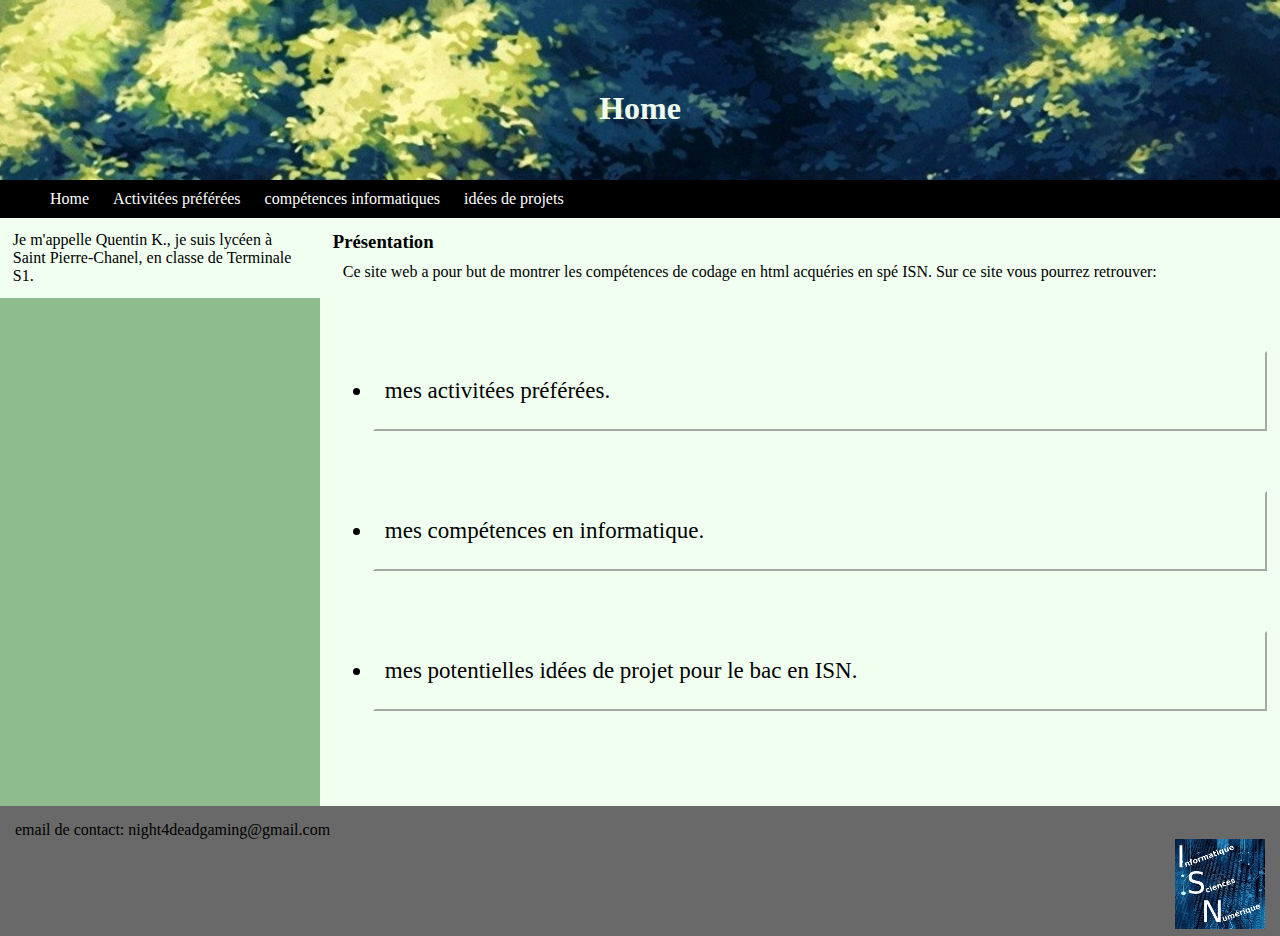
<file: index.html>
<!DOCTYPE html>
<html>
	<head>
		<link href="main.css" rel="stylesheet" type="text/css"/>
		<title>My Website: sommaire</title>
		<meta charset="UTF-8"/>
	</head>
	<body>
		<header>
			
			<h1>Home</h1>
		</header>
		
		<nav>
			<ul>
				<li><a href="index.html">Home</a></li>
				<li><a href="page2.html">Activitées préférées</a></li>
				<li><a href="page3.html">compétences informatiques</a></li>
				<li><a href="page4.html">idées de projets</a></li>
			</ul>
		</nav>
		
		<aside>
			<p>Je m'appelle Quentin K., je suis lycéen à Saint Pierre-Chanel, en classe de Terminale S1.</p>
		</aside>
		
		<section>
			<h3>Présentation</h3>
			<p>Ce site web a pour but de montrer les compétences de codage en html acquéries en spé ISN. Sur ce site vous pourrez retrouver:</p>
			<ul class="home">
				
				<li><a href="page2.html">mes activitées préférées.</a></li>
				<li><a href="page3.html">mes compétences en informatique.</a></li>
				<li><a href="page4.html">mes potentielles idées de projet pour le bac en ISN.</a></li>
			</ul>
		</section>
		
		<footer>
			<p>email de contact: night4deadgaming@gmail.com</p>
			<img src="logo_isn.png"/>
		</footer>
	
	
	</body>
</html>
</file>
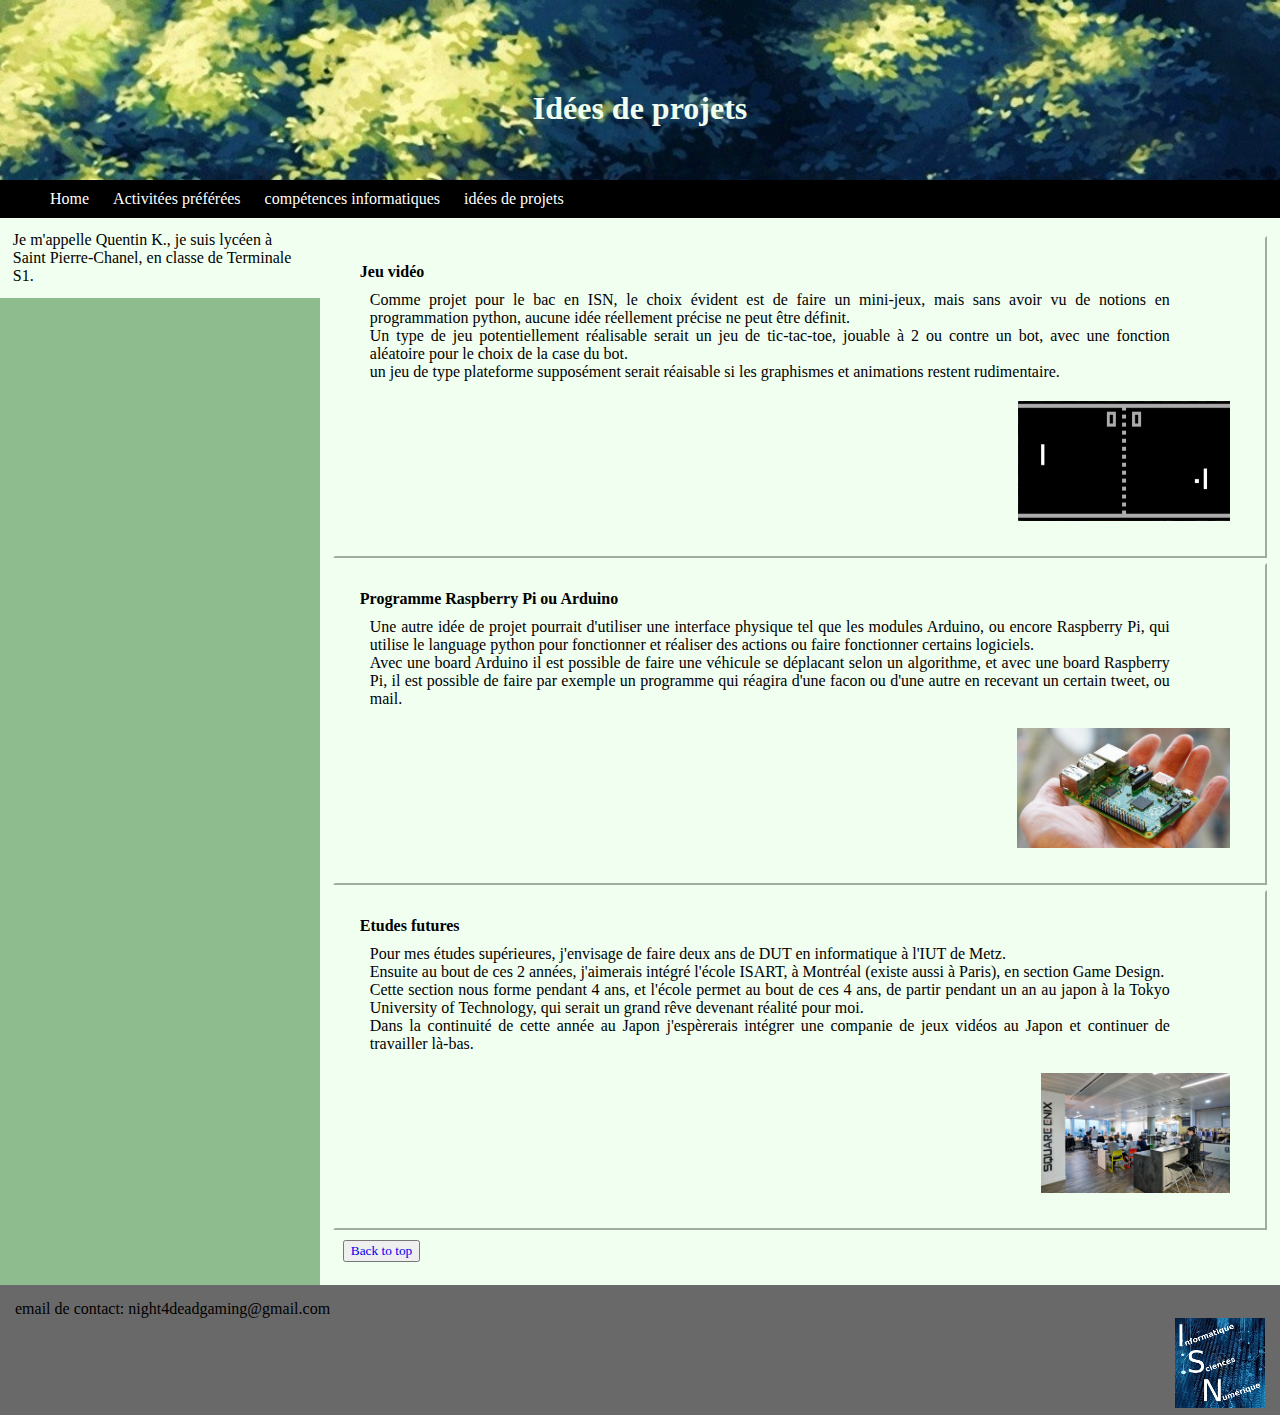
<file: page4.html>
<!DOCTYPE html>
<html>
	<head>
		<link href="main.css" rel="stylesheet" type="text/css"/>
		<title>Page4</title>
		<meta charset="UTF-8"/>
	</head>
	<body>
		<header>
			<h1 id="h1">Idées de projets</h1>
		</header>
		
		<nav>
			<ul>
				<li><a href="index.html">Home</a></li>
				<li><a href="page2.html">Activitées préférées</a></li>
				<li><a href="page3.html">compétences informatiques</a></li>
				<li><a href="page4.html">idées de projets</a></li>
			</ul>
		</nav>
		
		<aside>
			<p>Je m'appelle Quentin K., je suis lycéen à Saint Pierre-Chanel, en classe de Terminale S1.</p>
		</aside>
		
		<section>
			
			<article class="pong">
				<h4>Jeu vidéo</h4>
				<p>Comme projet pour le bac en ISN, le choix évident est de faire un mini-jeux, mais sans avoir vu de notions en programmation python, aucune idée réellement précise ne peut être définit. <br/>
					Un type de jeu potentiellement réalisable serait un jeu de tic-tac-toe, jouable à 2 ou contre un bot, avec une fonction aléatoire pour le choix de la case du bot. <br/>
					un jeu de type plateforme supposément serait réaisable si les graphismes et animations restent rudimentaire.</p>
					<img src="pong.jpg"/>
				<br class="stopfloat"/>
			</article>
			<article class="rasp">
				<h4>Programme Raspberry Pi ou Arduino</h4>
				<p>Une autre idée de projet pourrait d'utiliser une interface physique tel que les modules Arduino, ou encore Raspberry Pi, qui utilise le language python pour fonctionner et réaliser des actions ou faire fonctionner certains logiciels. <br/>
					Avec une board Arduino il est possible de faire une véhicule se déplacant selon un algorithme, et avec une board Raspberry Pi, il est possible de faire par exemple un programme qui réagira d'une facon ou d'une autre en recevant un certain tweet, ou mail. <br/>
				</p>
				<a href="https://www.raspberrypi.org/"><img src="raspberry_pi.jpg"/></a>
				<br class="stopfloat"/>
			</article>
			<article class="oversea">
				<h4>Etudes futures</h4>
				<p>Pour mes études supérieures, j'envisage de faire deux ans de DUT en informatique à l'IUT de Metz.<br/>
					Ensuite au bout de ces 2 années, j'aimerais intégré l'école ISART, à Montréal (existe aussi à Paris), en section Game Design. <br/>
					Cette section nous forme pendant 4 ans, et l'école permet au bout de ces 4 ans, de partir pendant un an au japon à la Tokyo University of Technology, qui serait un grand rêve devenant réalité pour moi.<br/>
					Dans la continuité de cette année au Japon j'espèrerais intégrer une companie de jeux vidéos au Japon et continuer de travailler là-bas.</p>
					<img src="Square-Enix.jpg"/>
					<br class="stopfloat"/>
			</article>
			<button>
				<a href="#h1">Back to top</a>
			</button>
		</section>
		
		<footer>
			<p>email de contact: night4deadgaming@gmail.com</p>
			<img src="logo_isn.png"/>
		</footer>
		
	</body>
</html>
</file>
<file: main.css>
*{
	text-decoration: none;
	margin: 0px;
	font-family: Verdana;
}

body{
	background-color: DarkSeaGreen;
}

header{
	width: 100%;
	min-height: 180px;
	background-image: url("Boy.jpg");
	background-color: SlateGrey;
	text-align: center;
}

h1{
	padding-top: 90px;
	color: HoneyDew;
}

nav{
	position: relative;
	background-color: black;
	
}

nav ul li{
	display: inline-block;
	position: relative;
	
	padding: 10px;
	
	color: white;
}

nav ul li a{
	color: white;
	border-radius: 0px;
}

nav ul li:hover{
	background-color: DarkSeaGreen;
}

aside{
	float: left;
	width: 23%;
	padding: 1%;

	
	
	background-color: HoneyDew;
}

button {
	margin: 10px;
	
	float: left;
}

section{
	float: right;
	width: 73%;
	padding: 1%;
	min-height: 562.5px;
	
	
	background-color: HoneyDew;
}

.mosh{
	float: left;
	margin: 10px;
	
}

.swing{
	float: left;
	margin: 10px;
}

.gif{
	float: left;
	margin: 10px;
	
}

.gif img {
	width: 320px;
	height: 212px;
}

section .page2 img {
	float: right;
	margin: auto;
	height: 164px;
	width: 115px;
	padding: 5px;
}

#bluescreen img {
	float: right;
	max-height: 360px; 
	max-width: 460px;
	margin: auto;
	padding: 5px;
}

.games ul li a:hover{
	color: ForestGreen;
	text-decoration: overline;
}

.games ul li a{
	text-decoration: underline;
}

#bluescreen p {
	text-align: justify;
	float: left;
	max-width: 800px;
	margin: auto;
}

.crack {
	text-align: justify;
	float: left;
	max-width: 1000px;
	margin:auto;
}

.crack span {
	color: Crimson;
	font-weight: bold;
}

section p{
	
	padding: 10px;
	
	
}

section ul li a{
	color: black;
	
	
	
}

.one li {
	padding-top: 20px;
	
	min-height: 80px;
}

.audiopicture {
	float: right;
	margin: auto;
	background-color: WhiteSmoke;
}

.audiopicture1 {
	float: right;
	margin: auto;
	background-color: WhiteSmoke;
}

.audiopicture2 {
	float: right;
	margin: auto;
	background-color: WhiteSmoke;
}

.audiopicture img{
	height: 250px;
	width: 250px;
}

.audiopicture1 img{
	height: 250px;
	width: 250px;
}

.audiopicture2 img{
	height: 250px;
	width: 250px;
}

audio {
	width: 250px;
}

.home li{
	padding-bottom: 25px;
	padding-top: 25px;
	padding-left: 10px;
	text-decoration: none;
	border: 2px solid HoneyDew;
	border-style: outset;
	margin-top: 60px;
	margin-bottom: 60px;
	font-size: 23px;
}

section h2{
	padding:20px;
}

video{
	width: 300px;
	height: 200px;
	float:right;
	margin: auto;
	padding: 10px;
}

#cave {
	float: left;
	text-align: justify;
	max-width: 800px;
}

#train {
	float: left;
	text-align: justify;
	max-width: 800px;
}

.pong img{
	max-width: 300px;
	max-height: 120px;
	margin: auto;
	float: right;
	padding: 10px;
}

.pong p{
	max-width: 800px;
	float: left;
	text-align: justify;
	
}

.rasp img {
	max-width: 300px;
	max-height: 120px;
	margin: auto;
	float: right;
	padding: 10px;
}

.rasp p{
	max-width: 800px;
	float: left;
	text-align: justify;
	
}

.oversea p{
	max-width: 800px;
	float: left;
	text-align: justify;
	
}

.oversea img {
	max-width: 300px;
	max-height: 120px;
	margin: auto;
	float: right;
	padding: 10px;
}

.oversea {
	padding: 25px;
}

.rasp{
	padding: 25px;
}

.pong{
	padding: 25px;
}

h5 {
	padding: 20px 0px 20px 0px;
	text-indent: 30px;
}

.stopfloat{
	clear: both;
}

article{
	border: 2px solid HoneyDew;
	border-style: outset;
	min-height: 200px;
	margin-top: 5px;
}

footer{
	clear: both;
	min-height:100px;
	margin-bottom:auto;
	padding: 15px;
	
	
	background-color: DimGrey;
}

a:active{
	
	font-size: 1.05em;
}

img{
	position: relative;
	float: right;
	
}

.text {
	position: relative;
	float: left;
	max-width: 700px;
	
}
</file>
